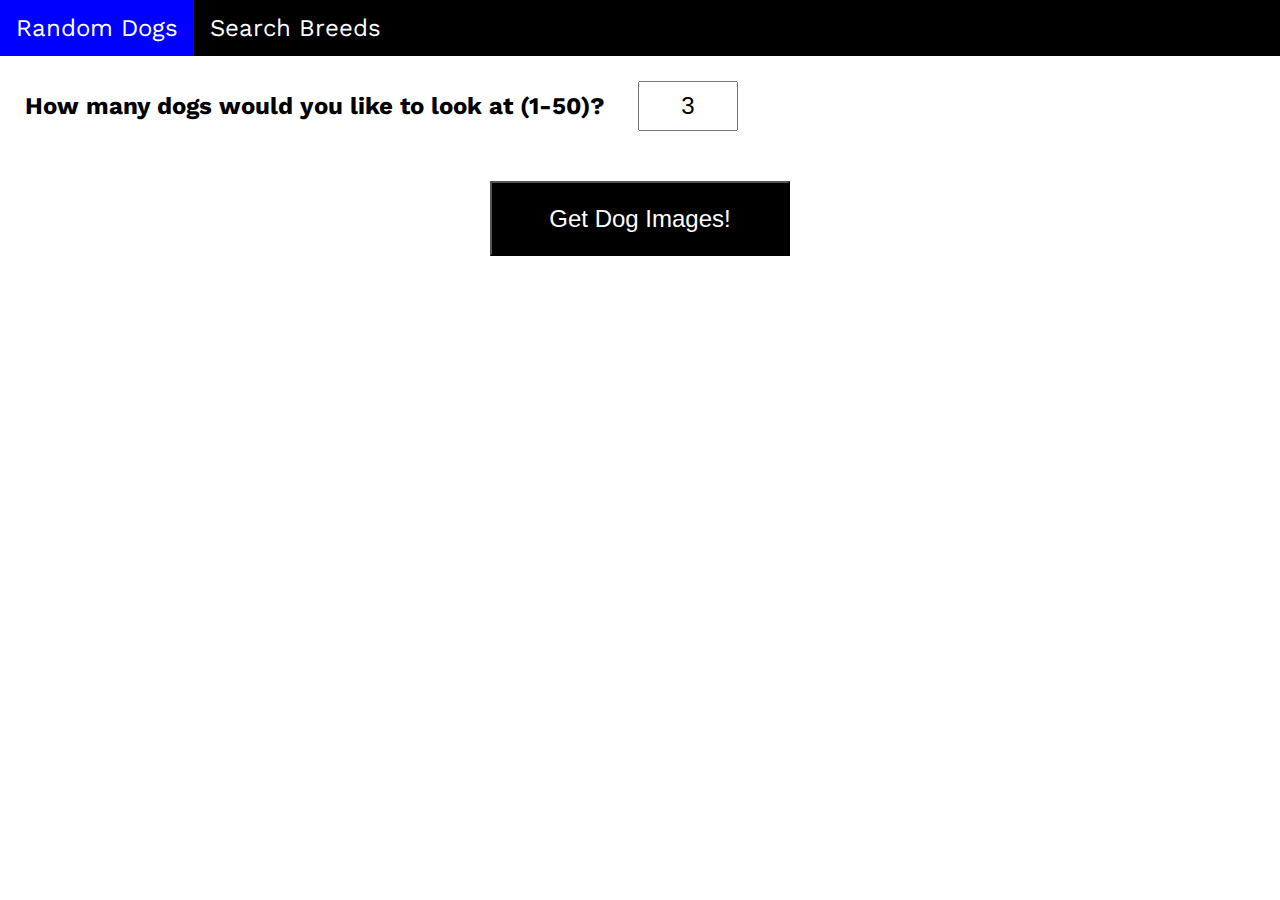
<file: index.html>
<!DOCTYPE html>
<html lang="en">
  <head>
    <meta charset="UTF-8" />
    <meta name="viewport" content="width=device-width, initial-scale=1.0" />
    <meta http-equiv="X-UA-Compatible" content="ie=edge" />
    <title>Dog App | Simple Get Requests</title>
    <link rel="stylesheet" href="styles.css" />
    <link
      href="https://fonts.googleapis.com/css?family=Work+Sans&display=swap"
      rel="stylesheet"
    />
  </head>
  <body>
    <nav>
      <ul>
        <li><a href="index.html" class="active">Random Dogs</a></li>
        <li><a href="breeds.html">Search Breeds</a></li>
      </ul>
    </nav>

    <form action="get" class="dog-identification">
      <fieldset>
        <label for="quantity"
          >How many dogs would you like to look at (1-50)?</label
        >
        <input
          type="text"
          value="3"
          name="quantity"
          class="number-dogs"
          required
        />
        <input type="submit" value="Get Dog Images!" class="submit-button" />
      </fieldset>
    </form>

    <section class="dog-images"></section>

    <script
      src="https://code.jquery.com/jquery-3.4.1.js"
      integrity="sha256-WpOohJOqMqqyKL9FccASB9O0KwACQJpFTUBLTYOVvVU="
      crossorigin="anonymous"
    ></script>
    <script src="main.js"></script>
  </body>
</html>
</file>
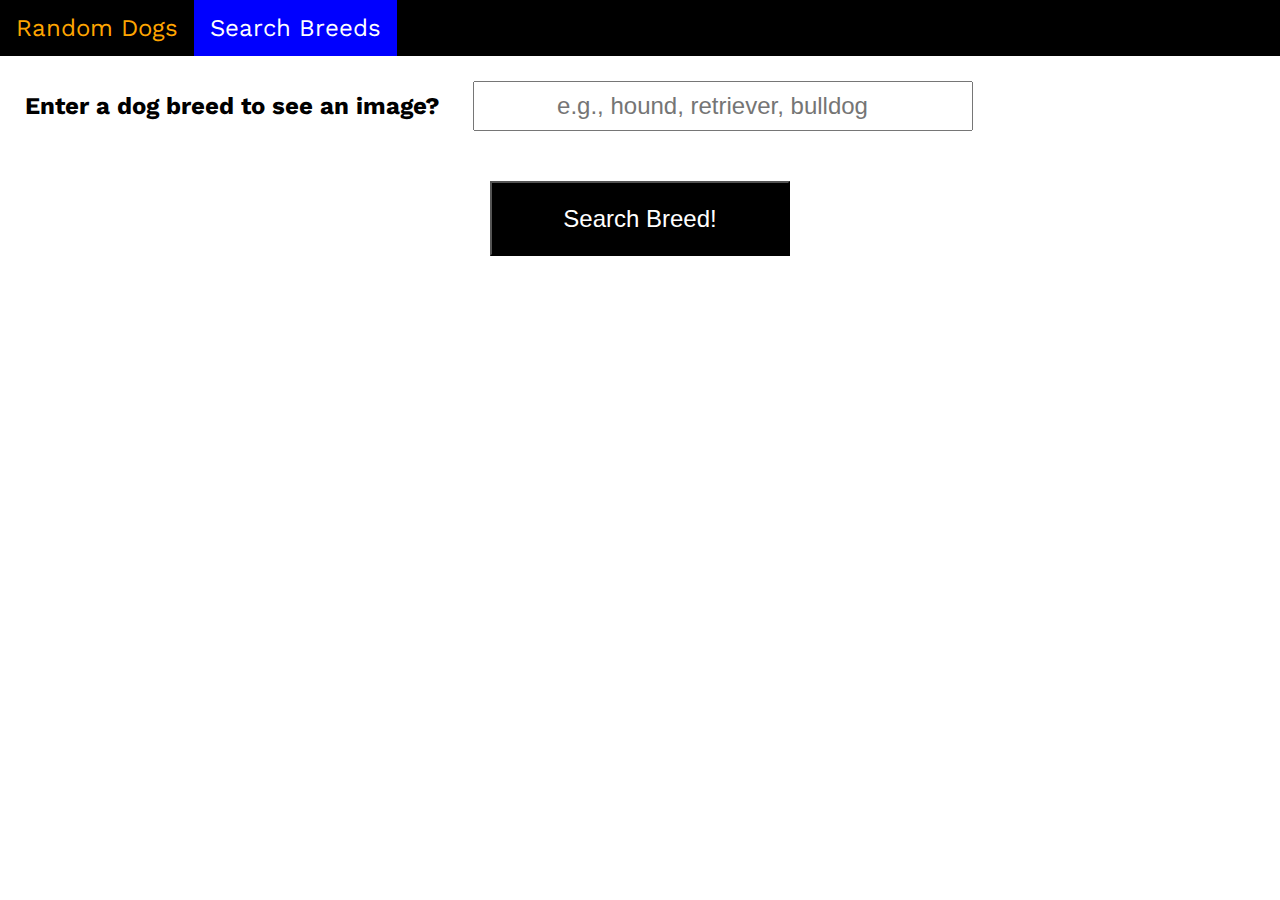
<file: breeds.html>
<!DOCTYPE html>
<html lang="en">
  <head>
    <meta charset="UTF-8" />
    <meta name="viewport" content="width=device-width, initial-scale=1.0" />
    <meta http-equiv="X-UA-Compatible" content="ie=edge" />
    <title>Search Dog Breeds</title>
    <link rel="stylesheet" href="styles.css" />
    <link
      href="https://fonts.googleapis.com/css?family=Work+Sans&display=swap"
      rel="stylesheet"
    />
  </head>
  <body>
    <nav>
      <ul>
        <li><a href="index.html">Random Dogs</a></li>
        <li><a href="breeds.html" class="active">Search Breeds</a></li>
      </ul>
    </nav>

    <form action="get" class="search-breeds">
      <fieldset>
        <label for="breed">Enter a dog breed to see an image?</label>
        <input
          type="search"
          placeholder="e.g., hound, retriever, bulldog"
          name="quantity"
          class="breed-input"
          required
        />
        <input type="submit" value="Search Breed!" class="search-button" />
        <p class="search-feedback" hidden>
          Sorry, but we don't have access to that breed. Please try again!
        </p>
      </fieldset>
    </form>

    <section class="breed-image"></section>

    <script
      src="https://code.jquery.com/jquery-3.4.1.js"
      integrity="sha256-WpOohJOqMqqyKL9FccASB9O0KwACQJpFTUBLTYOVvVU="
      crossorigin="anonymous"
    ></script>
    <script src="main.js"></script>
  </body>
</html>
</file>
<file: styles.css>
* {
  box-sizing: border-box;
  margin: 0;
  padding: 0;
}

body {
  font-family: "Work Sans", sans-serif;
}

ul {
  list-style-type: none;
  margin: 0;
  padding: 0;
  overflow: hidden;
  background-color: black;
  margin-bottom: 25px;
}

li {
  float: left;
}

li a {
  display: block;
  color: white;
  text-align: center;
  padding: 14px 16px;
  text-decoration: none;
  font-size: 1.5rem;
}

li a:hover:not(.active) {
  color: orange;
}

.active {
  background-color: blue;
}

fieldset {
  height: 250px;
  margin-right: auto;
  margin-left: auto;
  justify-items: center;
  border: none;
  font-size: 1.5rem;
}

label {
  margin-left: 25px;
  font-weight: bolder;
}

.number-dogs {
  height: 50px;
  width: 100px;
  font-size: 1.5rem;
  text-align: center;
  margin-left: 25px;
}

.breed-input {
  height: 50px;
  width: 500px;
  font-size: 1.5rem;
  text-align: center;
  margin-left: 25px;
}

.submit-button,
.search-button {
  display: block;
  width: 300px;
  height: 75px;
  font-size: 1.5rem;
  margin-left: auto;
  margin-right: auto;
  margin-top: 50px;
  background: black;
  color: white;
  cursor: pointer;
}

.search-feedback {
  width: 50%;
  text-align: center;
  margin-top: 15px;
  margin-right: auto;
  margin-left: auto;
  background: blue;
  color: white;
  padding: 10px;
  border: 2px solid black;
  border-radius: 5px;
}

.image-container {
  display: inline-block;
  justify-content: center;
  justify-items: center;
  height: 300px;
  width: 300px;
  overflow: hidden;
  margin: 1%;
  border: 2px solid black;
}

.breed-image {
  display: flex;
  justify-content: center;
}
</file>
